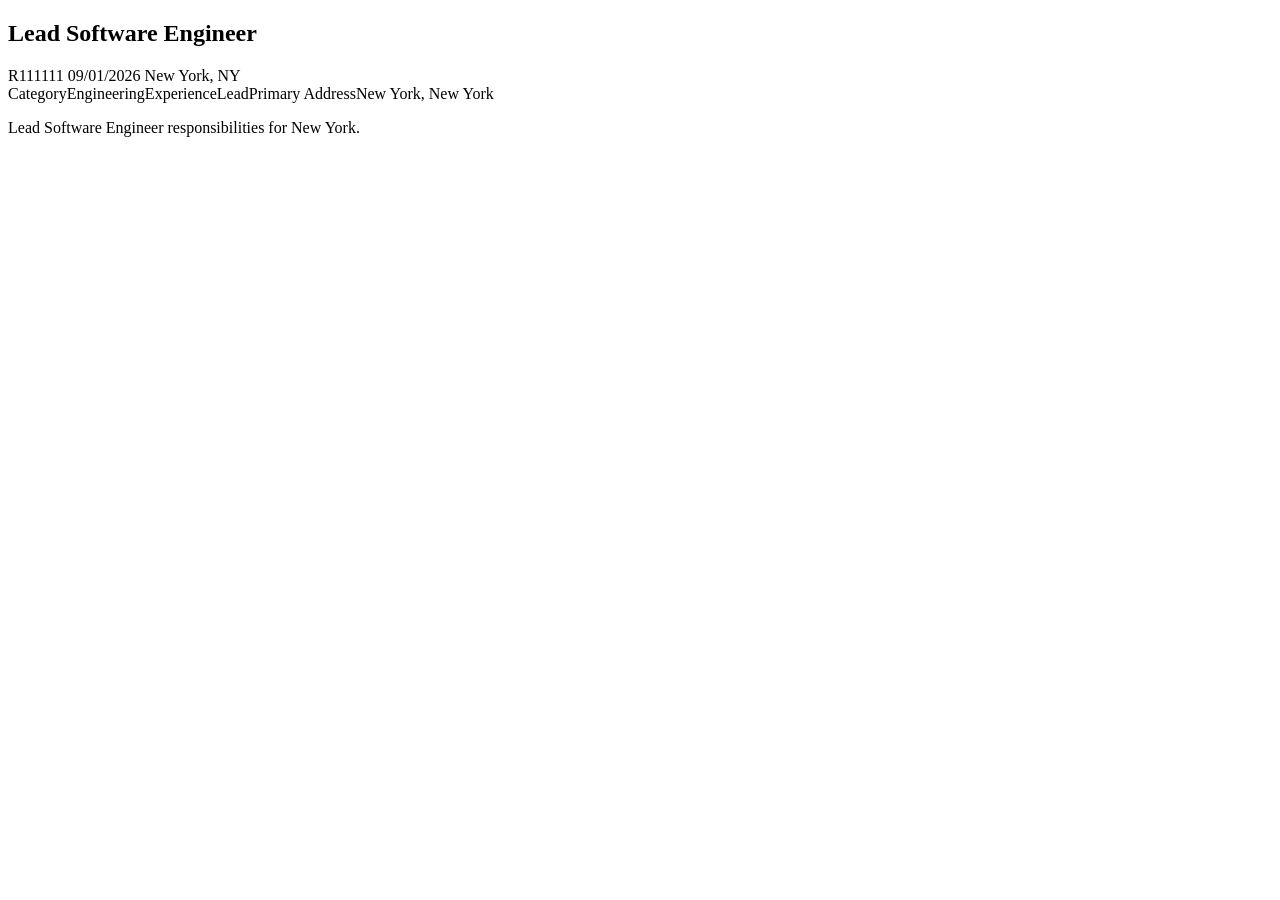
<file: .github/scripts/job-search/talentbrew/tests/fixtures/detail_keep.html>
<!DOCTYPE html>
<html custom_fields.Remote="Remote">
<head>
<meta name="job-ats-req-id" content="R111111">
<script type="application/ld+json">{"@type": "JobPosting", "identifier": "R111111", "datePosted": "2026-9-1", "title": "Lead Software Engineer", "description": "<p>Lead Software Engineer responsibilities for New York.</p>", "jobLocation": [{"@type": "Place", "address": {"addressLocality": "New York", "addressRegion": "New York", "addressCountry": "United States"}}]}</script>
</head>
<body>
<section class="job-description" data-job-id="11111111111">
<h1>Lead Software Engineer</h1>
<span class="job-id job-info">R111111</span>
<span class="job-date job-info">09/01/2026</span>
<span class="job-location">New York, NY</span>
<div class="job-overview"><span>Category</span><span>Engineering</span><span>Experience</span><span>Lead</span><span>Primary Address</span><span>New York, New York</span></div>
<div class="ats-description"><p>Lead Software Engineer responsibilities for New York.</p></div>
</section>
</body></html>
</file>
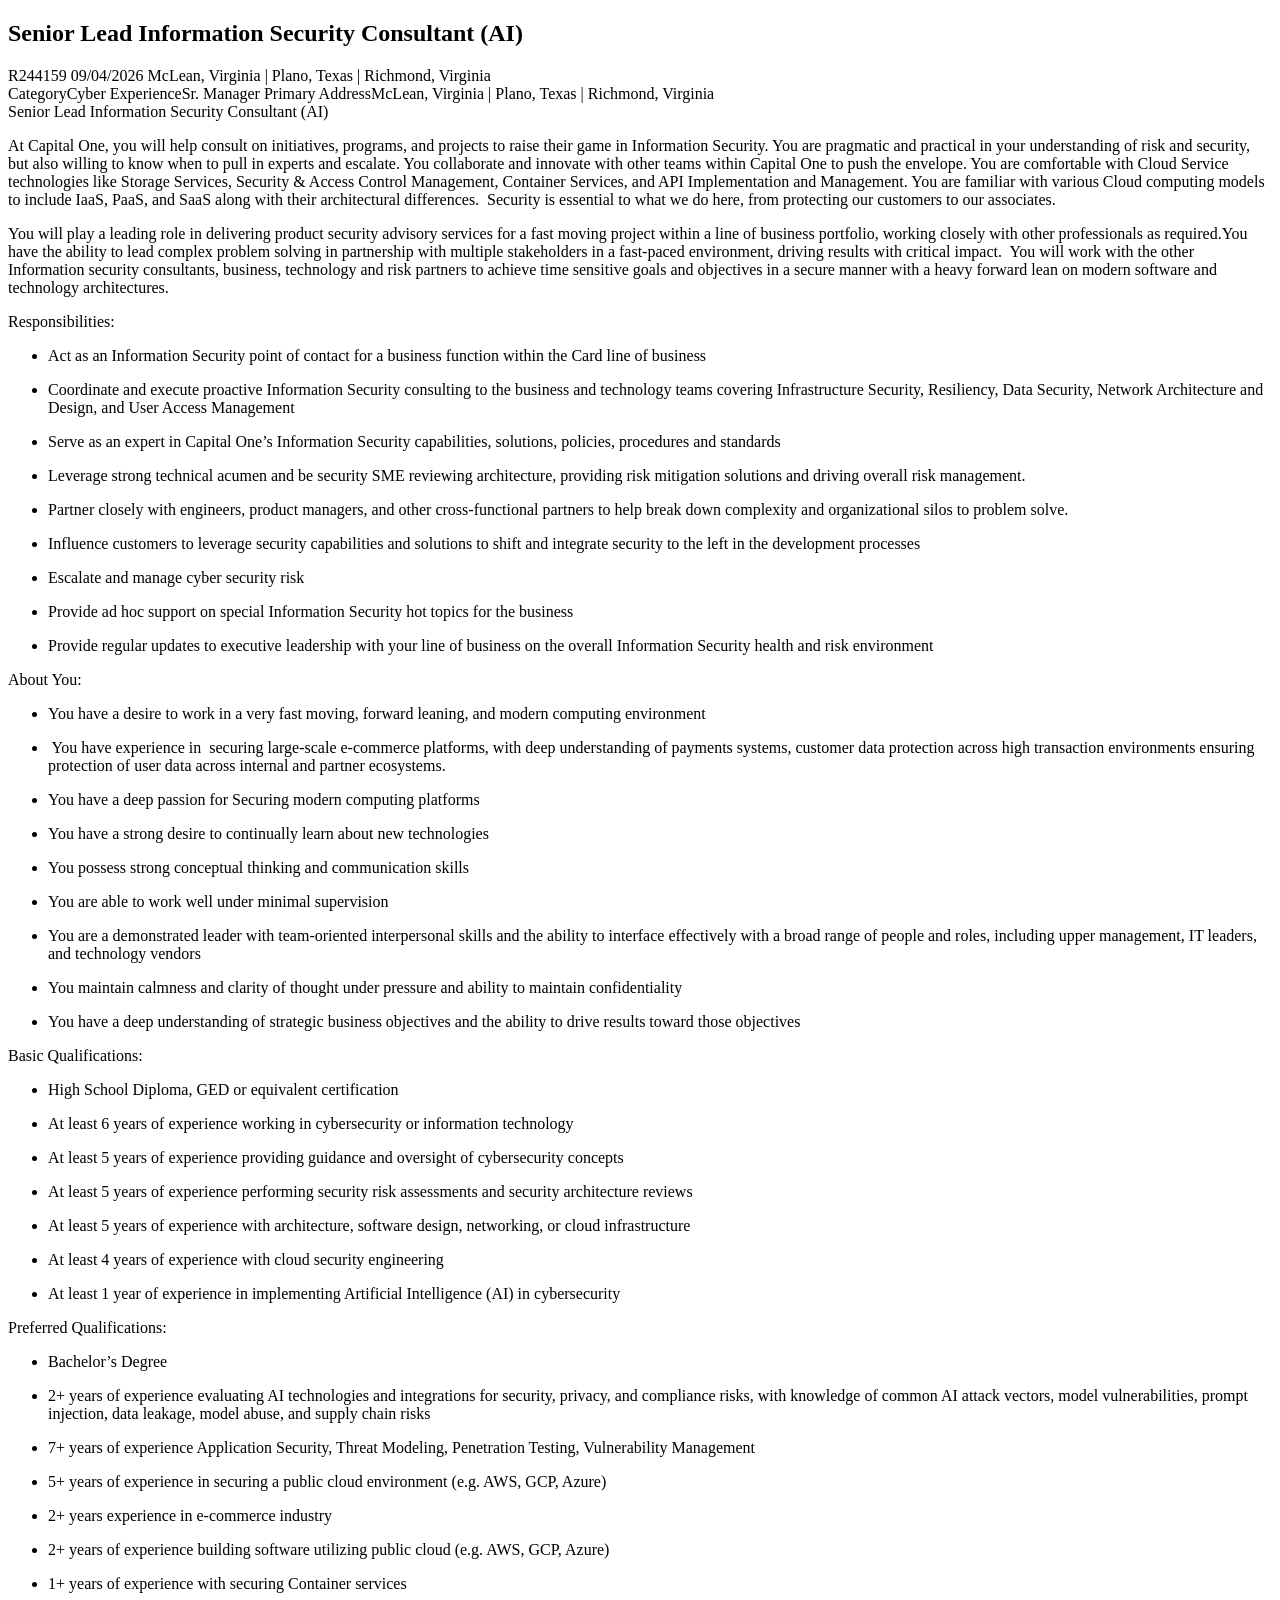
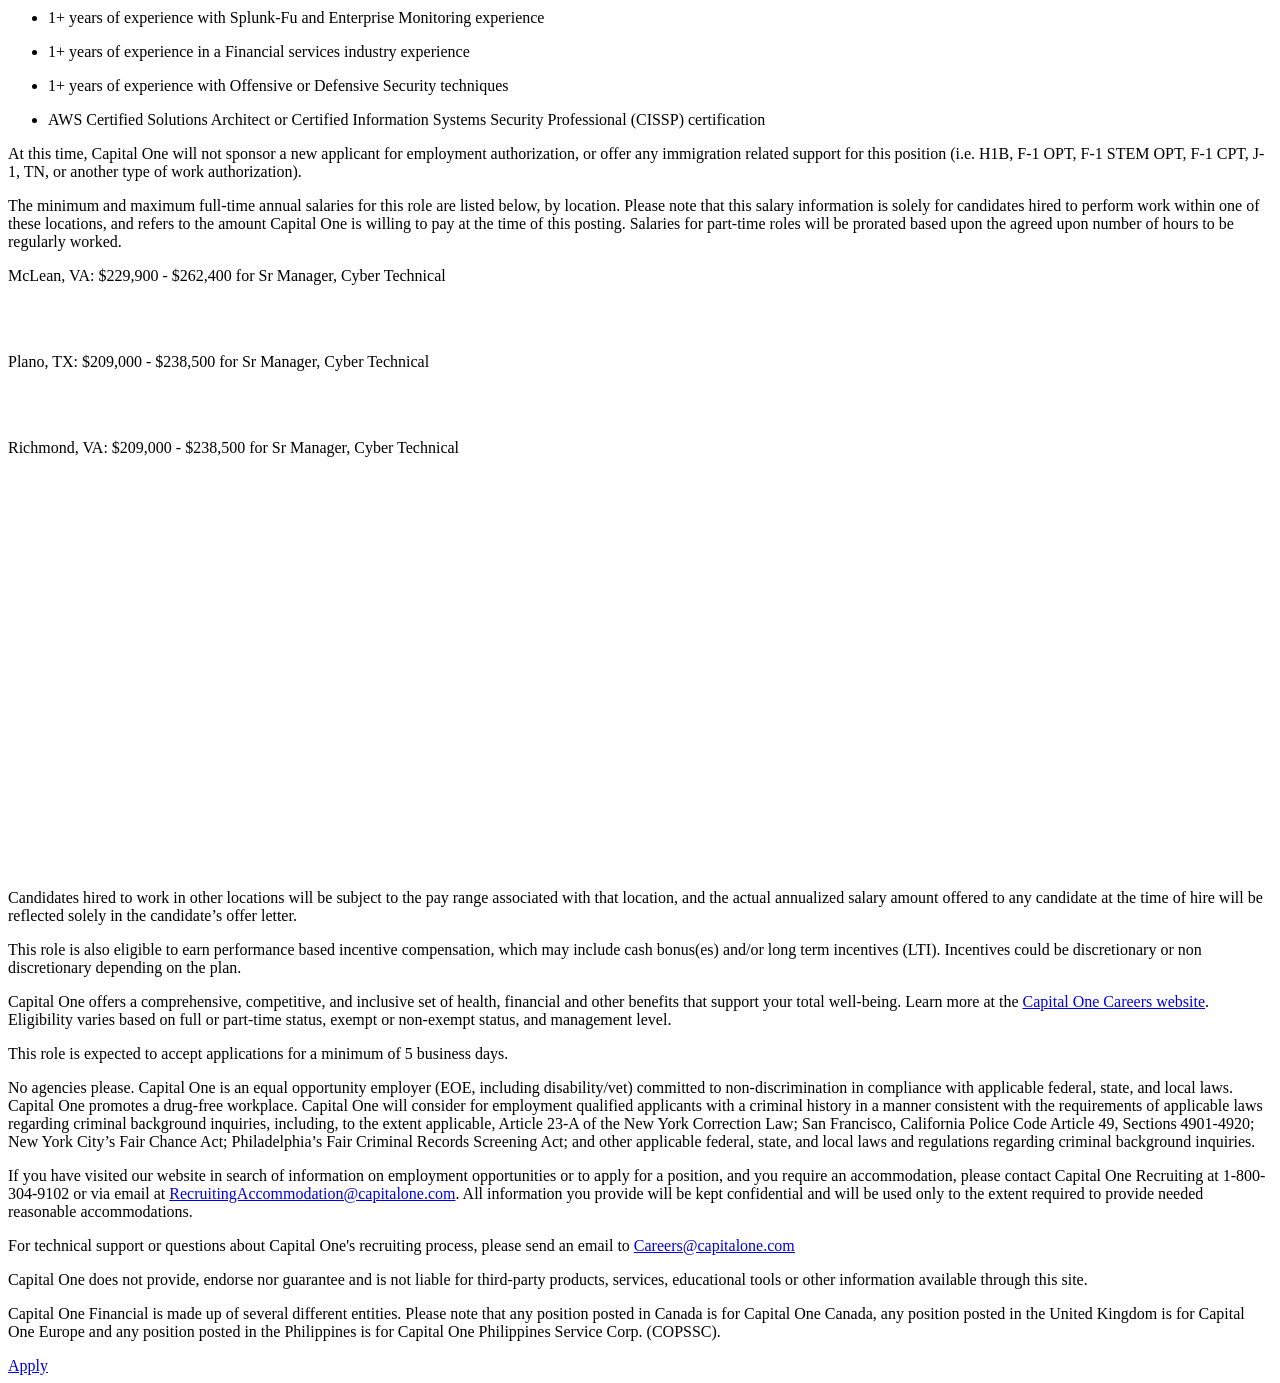
<file: .github/scripts/job-search/talentbrew/tests/fixtures/detail_sample.html>
<!DOCTYPE html>
<html custom_fields.Remote="Not-Remote">
<head>
<meta name="job-ats-req-id" content="R244159">
<meta name="search-job-apply-url" content="https://capitalone.wd12.myworkdayjobs.com/Capital_One/job/McLean-VA/Senior-Lead-Information-Security-Consultant--AI-_R244159-1/apply">
<script type="application/ld+json">{"@context": "http://schema.org", "@type": "JobPosting", "baseSalary": {"@type": "MonetaryAmount", "currency": "", "value": {"@type": "QuantitativeValue", "unitText": ""}}, "datePosted": "2026-9-4", "description": "Senior Lead Information Security Consultant (AI)<p style='text-align:inherit'></p><p style='text-align:inherit'></p><p><span>At Capital One, you will help consult on initiatives, programs, and projects to raise their game in Information Security. You are pragmatic and practical in your understanding of risk and security, but also willing to know when to pull in experts and escalate. You collaborate and innovate with other teams within Capital One to push the envelope. You are comfortable with Cloud Service technologies like Storage Services, Security &amp; Access Control Management, Container Services, and API Implementation and Management. You are familiar with various Cloud computing models to include IaaS, PaaS, and SaaS along with their architectural differences.  Security is essential to what we do here, from protecting our customers to our associates.</span></p><p></p><p><span>You will play a leading role in delivering product security advisory services for a fast moving project within a line of business portfolio, working closely with other professionals as required.You have the ability to lead complex problem solving in partnership with multiple stakeholders in a fast-paced environment, driving results with critical impact.  You will work with the other Information security consultants, business, technology and risk partners to achieve time sensitive goals and objectives in a secure manner with a heavy forward lean on modern software and technology architectures.</span></p><p></p><p>Responsibilities:</p><ul><li><p><span>Act as an Information Security point of contact for a business function within the Card line of business</span></p></li><li><p><span>Coordinate and execute proactive Information Security consulting to the business and technology teams covering Infrastructure Security, Resiliency, Data Security, Network Architecture and Design, and User Access Management</span></p></li><li><p><span>Serve as an expert in Capital One’s Information Security capabilities, solutions, policies, procedures and standards</span></p></li><li><p><span>Leverage strong technical acumen and be security SME reviewing architecture, providing risk mitigation solutions and driving overall risk management.</span></p></li><li><p><span>Partner closely with engineers, product managers, and other cross-functional partners to help break down complexity and organizational silos to problem solve.</span></p></li><li><p><span>Influence customers to leverage security capabilities and solutions to shift and integrate security to the left in the development processes</span></p></li><li><p><span>Escalate and manage cyber security risk</span></p></li><li><p><span>Provide ad hoc support on special Information Security hot topics for the business</span></p></li><li><p><span>Provide regular updates to executive leadership with your line of business on the overall Information Security health and risk environment</span></p></li></ul><p></p><p>About You:</p><ul><li><p><span>You have a desire to work in a very fast moving, forward leaning, and modern computing environment</span></p></li><li><p><span> You have experience in  securing large-scale e-commerce platforms, with deep understanding of payments systems, customer data protection across high transaction environments ensuring protection of user data across internal and partner ecosystems.</span></p></li><li><p><span>You have a deep passion for Securing modern computing platforms</span></p></li><li><p><span>You have a strong desire to continually learn about new technologies</span></p></li><li><p><span>You possess strong conceptual thinking and communication skills</span></p></li><li><p><span>You are able to work well under minimal supervision</span></p></li><li><p><span>You are a demonstrated leader with team-oriented interpersonal skills and the ability to interface effectively with a broad range of people and roles, including upper management, IT leaders, and technology vendors</span></p></li><li><p><span>You maintain calmness and clarity of thought under pressure and ability to maintain confidentiality</span></p></li><li><p><span>You have a deep understanding of strategic business objectives and the ability to drive results toward those objectives</span></p></li></ul><p></p><p>Basic Qualifications:</p><ul><li><p><span>High School Diploma, GED or equivalent certification</span></p></li><li><p><span>At least 6 years of experience working in cybersecurity or information technology</span></p></li><li><p><span>At least 5 years of experience providing guidance and oversight of cybersecurity concepts</span></p></li><li><p><span>At least 5 years of experience performing security risk assessments and security architecture reviews</span></p></li><li><p><span>At least 5 years of experience with architecture, software design, networking, or cloud infrastructure</span></p></li><li><p><span>At least 4 years of experience with cloud security engineering</span></p></li><li><p><span>At least 1 year of experience in implementing Artificial Intelligence (AI) in cybersecurity</span></p></li></ul><p></p><p>Preferred Qualifications:</p><ul><li><p><span>Bachelor’s Degree</span></p></li><li><p><span>2&#43; years of experience evaluating AI technologies and integrations for security, privacy, and compliance risks, with knowledge of common AI attack vectors, model vulnerabilities, prompt injection, data leakage, model abuse, and supply chain risks</span></p></li><li><p><span>7&#43; years of experience Application Security, Threat Modeling, Penetration Testing, Vulnerability Management</span></p></li><li><p><span>5&#43; years of experience in securing a public cloud environment (e.g. AWS, GCP, Azure)</span></p></li><li><p><span>2&#43; years experience in e-commerce industry</span></p></li><li><p><span>2&#43; years of experience building software utilizing public cloud (e.g. AWS, GCP, Azure)</span></p></li><li><p><span>1&#43; years of experience with securing Container services</span></p></li><li><p><span>1&#43; years of experience with Splunk-Fu and Enterprise Monitoring experience</span></p></li><li><p><span>1&#43; years of experience in a Financial services industry experience</span></p></li><li><p><span>1&#43; years of experience with Offensive or Defensive Security techniques</span></p></li><li><p><span>AWS Certified Solutions Architect or Certified Information Systems Security Professional (CISSP) certification</span></p></li></ul><p></p><p>At this time, Capital One will not sponsor a new applicant for employment authorization, or offer any immigration related support for this position (i.e. H1B, F-1 OPT, F-1 STEM OPT, F-1 CPT, J-1, TN, or another type of work authorization).</p><p style='text-align:inherit'></p><p style='text-align:left'><span>The minimum and maximum full-time annual salaries for this role are listed below, by location. Please note that this salary information is solely for candidates hired to perform work within one of these locations, and refers to the amount Capital One is willing to pay at the time of this posting. Salaries for part-time roles will be prorated based upon the agreed upon number of hours to be regularly worked.</span></p><p style='text-align:inherit'></p>McLean, VA: $229,900 - $262,400 for Sr Manager, Cyber Technical<p><br /> </p>Plano, TX: $209,000 - $238,500 for Sr Manager, Cyber Technical<p><br /> </p>Richmond, VA: $209,000 - $238,500 for Sr Manager, Cyber Technical<p><br /> </p><p><br /> </p><p><br /> </p><p><br /> </p><p><br /> </p><p><br /> </p><p><br /> </p><p><br /> </p><p style='text-align:inherit'></p><p style='text-align:left'><span>Candidates hired to work in other locations will be subject to the pay range associated with that location, and the actual annualized salary amount offered to any candidate at the time of hire will be reflected solely in the candidate’s offer letter.</span></p><p style='text-align:inherit'></p>This role is also eligible to earn performance based incentive compensation, which may include cash bonus(es) and/or long term incentives (LTI). Incentives could be discretionary or non discretionary depending on the plan.<p style='text-align:inherit'></p><p style='text-align:left'><span>Capital One offers a comprehensive, competitive, and inclusive set of health, financial and other benefits that support your total well-being. Learn more at the<span> </span></span><a target='_blank' href='https://www.capitalonecareers.com/benefits'>Capital One Careers website</a><span>. Eligibility varies based on full or part-time status, exempt or non-exempt status, and management level.</span></p><p style='text-align:inherit'></p>This role is expected to accept applications for a minimum of 5 business days.<p style='text-align:inherit'></p><p style='text-align:inherit'></p>No agencies please. Capital One is an equal opportunity employer (EOE, including disability/vet) committed to non-discrimination in compliance with applicable federal, state, and local laws.  Capital One promotes a drug-free workplace.  Capital One will consider for employment qualified applicants with a criminal history in a manner consistent with the requirements of applicable laws regarding criminal background inquiries, including, to the extent applicable, Article 23-A of the New York Correction Law; San Francisco, California Police Code Article 49, Sections 4901-4920; New York City’s Fair Chance Act; Philadelphia’s Fair Criminal Records Screening Act; and other applicable federal, state, and local laws and regulations regarding criminal background inquiries.<p style='text-align:inherit'></p><p style='text-align:inherit'></p><p style='text-align:left'>If you have visited our website in search of information on employment opportunities or to apply for a position, and you require an accommodation, please contact Capital One Recruiting at 1-800-304-9102 or via email at <a href='mailto:RecruitingAccommodation&#64;capitalone.com' target='_blank'><span><span><span><span><span><span><span><span><span><span><span><span><span><span><span><span><span><span><span><span><span><span><span><span><span><span><span><span><span><span><span><span><span><span><span><span><span><span><span><span class='WDL1'>RecruitingAccommodation&#64;capitalone.com</span></span></span></span></span></span></span></span></span></span></span></span></span></span></span></span></span></span></span></span></span></span></span></span></span></span></span></span></span></span></span></span></span></span></span></span></span></span></span></span></a>. All information you provide will be kept confidential and will be used only to the extent required to provide needed reasonable accommodations.</p><p style='text-align:inherit'></p><p style='text-align:left'>For technical support or questions about Capital One&#39;s recruiting process, please send an email to <a href='mailto:Careers&#64;capitalone.com' target='_blank'><u><span><span><span><span><span><span><span><span><span><span><span><span><span><span><span><span><span><span><span><span><span><span><span><span><span><span><span><span><span><span><span><span><span><span><span><span><span><span><span><span class='WDL1'>Careers&#64;capitalone.com</span></span></span></span></span></span></span></span></span></span></span></span></span></span></span></span></span></span></span></span></span></span></span></span></span></span></span></span></span></span></span></span></span></span></span></span></span></span></span></span></u></a></p><p style='text-align:inherit'></p><p style='text-align:left'>Capital One does not provide, endorse nor guarantee and is not liable for third-party products, services, educational tools or other information available through this site.</p><p style='text-align:inherit'></p><p style='text-align:left'>Capital One Financial is made up of several different entities. Please note that any position posted in Canada is for Capital One Canada, any position posted in the United Kingdom is for Capital One Europe and any position posted in the Philippines is for Capital One Philippines Service Corp. (COPSSC).</p>", "educationRequirements": "Senior Lead Information Security Consultant (AI)<p style='text-align:inherit'></p><p style='text-align:inherit'></p><p><span>At Capital One, you will help consult on initiatives, programs, and projects to raise their game in Information Security. You are pragmatic and practical in your understanding of risk and security, but also willing to know when to pull in experts and escalate. You collaborate and innovate with other teams within Capital One to push the envelope. You are comfortable with Cloud Service technologies like Storage Services, Security &amp; Access Control Management, Container Services, and API Implementation and Management. You are familiar with various Cloud computing models to include IaaS, PaaS, and SaaS along with their architectural differences.  Security is essential to what we do here, from protecting our customers to our associates.</span></p><p></p><p><span>You will play a leading role in delivering product security advisory services for a fast moving project within a line of business portfolio, working closely with other professionals as required.You have the ability to lead complex problem solving in partnership with multiple stakeholders in a fast-paced environment, driving results with critical impact.  You will work with the other Information security consultants, business, technology and risk partners to achieve time sensitive goals and objectives in a secure manner with a heavy forward lean on modern software and technology architectures.</span></p><p></p><p>Responsibilities:</p><ul><li><p><span>Act as an Information Security point of contact for a business function within the Card line of business</span></p></li><li><p><span>Coordinate and execute proactive Information Security consulting to the business and technology teams covering Infrastructure Security, Resiliency, Data Security, Network Architecture and Design, and User Access Management</span></p></li><li><p><span>Serve as an expert in Capital One’s Information Security capabilities, solutions, policies, procedures and standards</span></p></li><li><p><span>Leverage strong technical acumen and be security SME reviewing architecture, providing risk mitigation solutions and driving overall risk management.</span></p></li><li><p><span>Partner closely with engineers, product managers, and other cross-functional partners to help break down complexity and organizational silos to problem solve.</span></p></li><li><p><span>Influence customers to leverage security capabilities and solutions to shift and integrate security to the left in the development processes</span></p></li><li><p><span>Escalate and manage cyber security risk</span></p></li><li><p><span>Provide ad hoc support on special Information Security hot topics for the business</span></p></li><li><p><span>Provide regular updates to executive leadership with your line of business on the overall Information Security health and risk environment</span></p></li></ul><p></p><p>About You:</p><ul><li><p><span>You have a desire to work in a very fast moving, forward leaning, and modern computing environment</span></p></li><li><p><span> You have experience in  securing large-scale e-commerce platforms, with deep understanding of payments systems, customer data protection across high transaction environments ensuring protection of user data across internal and partner ecosystems.</span></p></li><li><p><span>You have a deep passion for Securing modern computing platforms</span></p></li><li><p><span>You have a strong desire to continually learn about new technologies</span></p></li><li><p><span>You possess strong conceptual thinking and communication skills</span></p></li><li><p><span>You are able to work well under minimal supervision</span></p></li><li><p><span>You are a demonstrated leader with team-oriented interpersonal skills and the ability to interface effectively with a broad range of people and roles, including upper management, IT leaders, and technology vendors</span></p></li><li><p><span>You maintain calmness and clarity of thought under pressure and ability to maintain confidentiality</span></p></li><li><p><span>You have a deep understanding of strategic business objectives and the ability to drive results toward those objectives</span></p></li></ul><p></p><p>Basic Qualifications:</p><ul><li><p><span>High School Diploma, GED or equivalent certification</span></p></li><li><p><span>At least 6 years of experience working in cybersecurity or information technology</span></p></li><li><p><span>At least 5 years of experience providing guidance and oversight of cybersecurity concepts</span></p></li><li><p><span>At least 5 years of experience performing security risk assessments and security architecture reviews</span></p></li><li><p><span>At least 5 years of experience with architecture, software design, networking, or cloud infrastructure</span></p></li><li><p><span>At least 4 years of experience with cloud security engineering</span></p></li><li><p><span>At least 1 year of experience in implementing Artificial Intelligence (AI) in cybersecurity</span></p></li></ul><p></p><p>Preferred Qualifications:</p><ul><li><p><span>Bachelor’s Degree</span></p></li><li><p><span>2&#43; years of experience evaluating AI technologies and integrations for security, privacy, and compliance risks, with knowledge of common AI attack vectors, model vulnerabilities, prompt injection, data leakage, model abuse, and supply chain risks</span></p></li><li><p><span>7&#43; years of experience Application Security, Threat Modeling, Penetration Testing, Vulnerability Management</span></p></li><li><p><span>5&#43; years of experience in securing a public cloud environment (e.g. AWS, GCP, Azure)</span></p></li><li><p><span>2&#43; years experience in e-commerce industry</span></p></li><li><p><span>2&#43; years of experience building software utilizing public cloud (e.g. AWS, GCP, Azure)</span></p></li><li><p><span>1&#43; years of experience with securing Container services</span></p></li><li><p><span>1&#43; years of experience with Splunk-Fu and Enterprise Monitoring experience</span></p></li><li><p><span>1&#43; years of experience in a Financial services industry experience</span></p></li><li><p><span>1&#43; years of experience with Offensive or Defensive Security techniques</span></p></li><li><p><span>AWS Certified Solutions Architect or Certified Information Systems Security Professional (CISSP) certification</span></p></li></ul><p></p><p>At this time, Capital One will not sponsor a new applicant for employment authorization, or offer any immigration related support for this position (i.e. H1B, F-1 OPT, F-1 STEM OPT, F-1 CPT, J-1, TN, or another type of work authorization).</p><p style='text-align:inherit'></p><p style='text-align:left'><span>The minimum and maximum full-time annual salaries for this role are listed below, by location. Please note that this salary information is solely for candidates hired to perform work within one of these locations, and refers to the amount Capital One is willing to pay at the time of this posting. Salaries for part-time roles will be prorated based upon the agreed upon number of hours to be regularly worked.</span></p><p style='text-align:inherit'></p>McLean, VA: $229,900 - $262,400 for Sr Manager, Cyber Technical<p><br /> </p>Plano, TX: $209,000 - $238,500 for Sr Manager, Cyber Technical<p><br /> </p>Richmond, VA: $209,000 - $238,500 for Sr Manager, Cyber Technical<p><br /> </p><p><br /> </p><p><br /> </p><p><br /> </p><p><br /> </p><p><br /> </p><p><br /> </p><p><br /> </p><p style='text-align:inherit'></p><p style='text-align:left'><span>Candidates hired to work in other locations will be subject to the pay range associated with that location, and the actual annualized salary amount offered to any candidate at the time of hire will be reflected solely in the candidate’s offer letter.</span></p><p style='text-align:inherit'></p>This role is also eligible to earn performance based incentive compensation, which may include cash bonus(es) and/or long term incentives (LTI). Incentives could be discretionary or non discretionary depending on the plan.<p style='text-align:inherit'></p><p style='text-align:left'><span>Capital One offers a comprehensive, competitive, and inclusive set of health, financial and other benefits that support your total well-being. Learn more at the<span> </span></span><a target='_blank' href='https://www.capitalonecareers.com/benefits'>Capital One Careers website</a><span>. Eligibility varies based on full or part-time status, exempt or non-exempt status, and management level.</span></p><p style='text-align:inherit'></p>This role is expected to accept applications for a minimum of 5 business days.<p style='text-align:inherit'></p><p style='text-align:inherit'></p>No agencies please. Capital One is an equal opportunity employer (EOE, including disability/vet) committed to non-discrimination in compliance with applicable federal, state, and local laws.  Capital One promotes a drug-free workplace.  Capital One will consider for employment qualified applicants with a criminal history in a manner consistent with the requirements of applicable laws regarding criminal background inquiries, including, to the extent applicable, Article 23-A of the New York Correction Law; San Francisco, California Police Code Article 49, Sections 4901-4920; New York City’s Fair Chance Act; Philadelphia’s Fair Criminal Records Screening Act; and other applicable federal, state, and local laws and regulations regarding criminal background inquiries.<p style='text-align:inherit'></p><p style='text-align:inherit'></p><p style='text-align:left'>If you have visited our website in search of information on employment opportunities or to apply for a position, and you require an accommodation, please contact Capital One Recruiting at 1-800-304-9102 or via email at <a href='mailto:RecruitingAccommodation&#64;capitalone.com' target='_blank'><span><span><span><span><span><span><span><span><span><span><span><span><span><span><span><span><span><span><span><span><span><span><span><span><span><span><span><span><span><span><span><span><span><span><span><span><span><span><span><span class='WDL1'>RecruitingAccommodation&#64;capitalone.com</span></span></span></span></span></span></span></span></span></span></span></span></span></span></span></span></span></span></span></span></span></span></span></span></span></span></span></span></span></span></span></span></span></span></span></span></span></span></span></span></a>. All information you provide will be kept confidential and will be used only to the extent required to provide needed reasonable accommodations.</p><p style='text-align:inherit'></p><p style='text-align:left'>For technical support or questions about Capital One&#39;s recruiting process, please send an email to <a href='mailto:Careers&#64;capitalone.com' target='_blank'><u><span><span><span><span><span><span><span><span><span><span><span><span><span><span><span><span><span><span><span><span><span><span><span><span><span><span><span><span><span><span><span><span><span><span><span><span><span><span><span><span class='WDL1'>Careers&#64;capitalone.com</span></span></span></span></span></span></span></span></span></span></span></span></span></span></span></span></span></span></span></span></span></span></span></span></span></span></span></span></span></span></span></span></span></span></span></span></span></span></span></span></u></a></p><p style='text-align:inherit'></p><p style='text-align:left'>Capital One does not provide, endorse nor guarantee and is not liable for third-party products, services, educational tools or other information available through this site.</p><p style='text-align:inherit'></p><p style='text-align:left'>Capital One Financial is made up of several different entities. Please note that any position posted in Canada is for Capital One Canada, any position posted in the United Kingdom is for Capital One Europe and any position posted in the Philippines is for Capital One Philippines Service Corp. (COPSSC).</p>", "employmentType": "IE", "identifier": "R244159", "industry": "Full-Time", "title": "Senior Lead Information Security Consultant (AI)", "url": "https://www.capitalonecareers.com/job/mclean/senior-lead-information-security-consultant-ai/1732/96262041488", "directApply": "False", "hiringOrganization": {"@type": "Organization", "name": "Capital One", "logo": "https://tbcdn.talentbrew.com/company/234/v1_0/googlefile/capital_one_logo_112_square.png"}, "jobLocation": [{"@type": "Place", "address": {"@type": "PostalAddress", "addressLocality": "McLean", "addressRegion": "Virginia", "addressCountry": "United States", "streetAddress": "", "postalCode": ""}}, {"@type": "Place", "address": {"@type": "PostalAddress", "addressLocality": "Plano", "addressRegion": "Texas", "addressCountry": "United States", "streetAddress": "", "postalCode": ""}}, {"@type": "Place", "address": {"@type": "PostalAddress", "addressLocality": "Richmond", "addressRegion": "Virginia", "addressCountry": "United States", "streetAddress": "", "postalCode": ""}}]}</script>
</head>
<body>
<section class="job-description" data-job-id="96262041488">
<h1>Senior Lead Information Security Consultant (AI)</h1>
<span class="job-id job-info">R244159</span>
<span class="job-date job-info">09/04/2026</span>
<span class="job-location">McLean, Virginia | Plano, Texas | Richmond, Virginia</span>
<div class="job-overview">
  <span>Category</span><span>Cyber</span>
  <span>Experience</span><span>Sr. Manager</span>
  <span>Primary Address</span><span>McLean, Virginia | Plano, Texas | Richmond, Virginia</span>
</div>
<div class="ats-description">Senior Lead Information Security Consultant (AI)<p style='text-align:inherit'></p><p style='text-align:inherit'></p><p><span>At Capital One, you will help consult on initiatives, programs, and projects to raise their game in Information Security. You are pragmatic and practical in your understanding of risk and security, but also willing to know when to pull in experts and escalate. You collaborate and innovate with other teams within Capital One to push the envelope. You are comfortable with Cloud Service technologies like Storage Services, Security &amp; Access Control Management, Container Services, and API Implementation and Management. You are familiar with various Cloud computing models to include IaaS, PaaS, and SaaS along with their architectural differences.  Security is essential to what we do here, from protecting our customers to our associates.</span></p><p></p><p><span>You will play a leading role in delivering product security advisory services for a fast moving project within a line of business portfolio, working closely with other professionals as required.You have the ability to lead complex problem solving in partnership with multiple stakeholders in a fast-paced environment, driving results with critical impact.  You will work with the other Information security consultants, business, technology and risk partners to achieve time sensitive goals and objectives in a secure manner with a heavy forward lean on modern software and technology architectures.</span></p><p></p><p>Responsibilities:</p><ul><li><p><span>Act as an Information Security point of contact for a business function within the Card line of business</span></p></li><li><p><span>Coordinate and execute proactive Information Security consulting to the business and technology teams covering Infrastructure Security, Resiliency, Data Security, Network Architecture and Design, and User Access Management</span></p></li><li><p><span>Serve as an expert in Capital One’s Information Security capabilities, solutions, policies, procedures and standards</span></p></li><li><p><span>Leverage strong technical acumen and be security SME reviewing architecture, providing risk mitigation solutions and driving overall risk management.</span></p></li><li><p><span>Partner closely with engineers, product managers, and other cross-functional partners to help break down complexity and organizational silos to problem solve.</span></p></li><li><p><span>Influence customers to leverage security capabilities and solutions to shift and integrate security to the left in the development processes</span></p></li><li><p><span>Escalate and manage cyber security risk</span></p></li><li><p><span>Provide ad hoc support on special Information Security hot topics for the business</span></p></li><li><p><span>Provide regular updates to executive leadership with your line of business on the overall Information Security health and risk environment</span></p></li></ul><p></p><p>About You:</p><ul><li><p><span>You have a desire to work in a very fast moving, forward leaning, and modern computing environment</span></p></li><li><p><span> You have experience in  securing large-scale e-commerce platforms, with deep understanding of payments systems, customer data protection across high transaction environments ensuring protection of user data across internal and partner ecosystems.</span></p></li><li><p><span>You have a deep passion for Securing modern computing platforms</span></p></li><li><p><span>You have a strong desire to continually learn about new technologies</span></p></li><li><p><span>You possess strong conceptual thinking and communication skills</span></p></li><li><p><span>You are able to work well under minimal supervision</span></p></li><li><p><span>You are a demonstrated leader with team-oriented interpersonal skills and the ability to interface effectively with a broad range of people and roles, including upper management, IT leaders, and technology vendors</span></p></li><li><p><span>You maintain calmness and clarity of thought under pressure and ability to maintain confidentiality</span></p></li><li><p><span>You have a deep understanding of strategic business objectives and the ability to drive results toward those objectives</span></p></li></ul><p></p><p>Basic Qualifications:</p><ul><li><p><span>High School Diploma, GED or equivalent certification</span></p></li><li><p><span>At least 6 years of experience working in cybersecurity or information technology</span></p></li><li><p><span>At least 5 years of experience providing guidance and oversight of cybersecurity concepts</span></p></li><li><p><span>At least 5 years of experience performing security risk assessments and security architecture reviews</span></p></li><li><p><span>At least 5 years of experience with architecture, software design, networking, or cloud infrastructure</span></p></li><li><p><span>At least 4 years of experience with cloud security engineering</span></p></li><li><p><span>At least 1 year of experience in implementing Artificial Intelligence (AI) in cybersecurity</span></p></li></ul><p></p><p>Preferred Qualifications:</p><ul><li><p><span>Bachelor’s Degree</span></p></li><li><p><span>2&#43; years of experience evaluating AI technologies and integrations for security, privacy, and compliance risks, with knowledge of common AI attack vectors, model vulnerabilities, prompt injection, data leakage, model abuse, and supply chain risks</span></p></li><li><p><span>7&#43; years of experience Application Security, Threat Modeling, Penetration Testing, Vulnerability Management</span></p></li><li><p><span>5&#43; years of experience in securing a public cloud environment (e.g. AWS, GCP, Azure)</span></p></li><li><p><span>2&#43; years experience in e-commerce industry</span></p></li><li><p><span>2&#43; years of experience building software utilizing public cloud (e.g. AWS, GCP, Azure)</span></p></li><li><p><span>1&#43; years of experience with securing Container services</span></p></li><li><p><span>1&#43; years of experience with Splunk-Fu and Enterprise Monitoring experience</span></p></li><li><p><span>1&#43; years of experience in a Financial services industry experience</span></p></li><li><p><span>1&#43; years of experience with Offensive or Defensive Security techniques</span></p></li><li><p><span>AWS Certified Solutions Architect or Certified Information Systems Security Professional (CISSP) certification</span></p></li></ul><p></p><p>At this time, Capital One will not sponsor a new applicant for employment authorization, or offer any immigration related support for this position (i.e. H1B, F-1 OPT, F-1 STEM OPT, F-1 CPT, J-1, TN, or another type of work authorization).</p><p style='text-align:inherit'></p><p style='text-align:left'><span>The minimum and maximum full-time annual salaries for this role are listed below, by location. Please note that this salary information is solely for candidates hired to perform work within one of these locations, and refers to the amount Capital One is willing to pay at the time of this posting. Salaries for part-time roles will be prorated based upon the agreed upon number of hours to be regularly worked.</span></p><p style='text-align:inherit'></p>McLean, VA: $229,900 - $262,400 for Sr Manager, Cyber Technical<p><br /> </p>Plano, TX: $209,000 - $238,500 for Sr Manager, Cyber Technical<p><br /> </p>Richmond, VA: $209,000 - $238,500 for Sr Manager, Cyber Technical<p><br /> </p><p><br /> </p><p><br /> </p><p><br /> </p><p><br /> </p><p><br /> </p><p><br /> </p><p><br /> </p><p style='text-align:inherit'></p><p style='text-align:left'><span>Candidates hired to work in other locations will be subject to the pay range associated with that location, and the actual annualized salary amount offered to any candidate at the time of hire will be reflected solely in the candidate’s offer letter.</span></p><p style='text-align:inherit'></p>This role is also eligible to earn performance based incentive compensation, which may include cash bonus(es) and/or long term incentives (LTI). Incentives could be discretionary or non discretionary depending on the plan.<p style='text-align:inherit'></p><p style='text-align:left'><span>Capital One offers a comprehensive, competitive, and inclusive set of health, financial and other benefits that support your total well-being. Learn more at the<span> </span></span><a target='_blank' href='https://www.capitalonecareers.com/benefits'>Capital One Careers website</a><span>. Eligibility varies based on full or part-time status, exempt or non-exempt status, and management level.</span></p><p style='text-align:inherit'></p>This role is expected to accept applications for a minimum of 5 business days.<p style='text-align:inherit'></p><p style='text-align:inherit'></p>No agencies please. Capital One is an equal opportunity employer (EOE, including disability/vet) committed to non-discrimination in compliance with applicable federal, state, and local laws.  Capital One promotes a drug-free workplace.  Capital One will consider for employment qualified applicants with a criminal history in a manner consistent with the requirements of applicable laws regarding criminal background inquiries, including, to the extent applicable, Article 23-A of the New York Correction Law; San Francisco, California Police Code Article 49, Sections 4901-4920; New York City’s Fair Chance Act; Philadelphia’s Fair Criminal Records Screening Act; and other applicable federal, state, and local laws and regulations regarding criminal background inquiries.<p style='text-align:inherit'></p><p style='text-align:inherit'></p><p style='text-align:left'>If you have visited our website in search of information on employment opportunities or to apply for a position, and you require an accommodation, please contact Capital One Recruiting at 1-800-304-9102 or via email at <a href='mailto:RecruitingAccommodation&#64;capitalone.com' target='_blank'><span><span><span><span><span><span><span><span><span><span><span><span><span><span><span><span><span><span><span><span><span><span><span><span><span><span><span><span><span><span><span><span><span><span><span><span><span><span><span><span class='WDL1'>RecruitingAccommodation&#64;capitalone.com</span></span></span></span></span></span></span></span></span></span></span></span></span></span></span></span></span></span></span></span></span></span></span></span></span></span></span></span></span></span></span></span></span></span></span></span></span></span></span></span></a>. All information you provide will be kept confidential and will be used only to the extent required to provide needed reasonable accommodations.</p><p style='text-align:inherit'></p><p style='text-align:left'>For technical support or questions about Capital One&#39;s recruiting process, please send an email to <a href='mailto:Careers&#64;capitalone.com' target='_blank'><u><span><span><span><span><span><span><span><span><span><span><span><span><span><span><span><span><span><span><span><span><span><span><span><span><span><span><span><span><span><span><span><span><span><span><span><span><span><span><span><span class='WDL1'>Careers&#64;capitalone.com</span></span></span></span></span></span></span></span></span></span></span></span></span></span></span></span></span></span></span></span></span></span></span></span></span></span></span></span></span></span></span></span></span></span></span></span></span></span></span></span></u></a></p><p style='text-align:inherit'></p><p style='text-align:left'>Capital One does not provide, endorse nor guarantee and is not liable for third-party products, services, educational tools or other information available through this site.</p><p style='text-align:inherit'></p><p style='text-align:left'>Capital One Financial is made up of several different entities. Please note that any position posted in Canada is for Capital One Canada, any position posted in the United Kingdom is for Capital One Europe and any position posted in the Philippines is for Capital One Philippines Service Corp. (COPSSC).</p></div>
<a class="job-apply" data-apply-url="https://capitalone.wd12.myworkdayjobs.com/Capital_One/job/McLean-VA/Senior-Lead-Information-Security-Consultant--AI-_R244159-1/apply" href="#">Apply</a>
</section>
</body>
</html>
</file>
